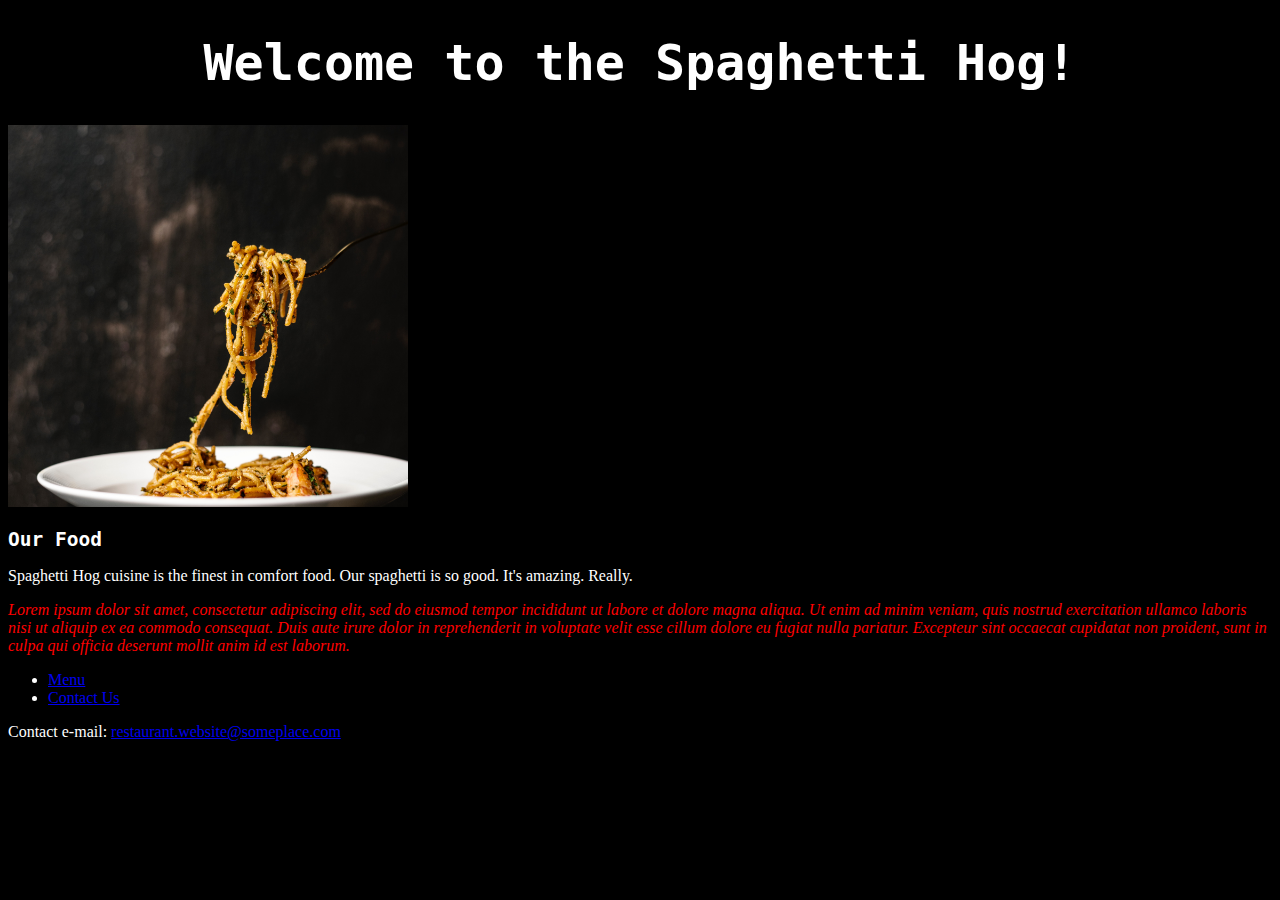
<file: index.html>
<!DOCTYPE html>
<html>
  <head>
    <title >Welcome to The Spaghetti Hog</title>
    <link href="css/styles.css" rel="stylesheet" type="text/css">
  </head>
  <body>
    <h1 class="title">Welcome to the Spaghetti Hog!</h1>
    <img src="img/spaghetti.jpg" alt="picture of our delicious spaghetti" width="400">
    <h2>Our Food</h2>
    <p>
      Spaghetti Hog cuisine is the finest in comfort food. Our spaghetti is so good. It's amazing. Really.
    </p>
    <p class="about">
      Lorem ipsum dolor sit amet, consectetur adipiscing elit, sed do eiusmod tempor incididunt ut labore et dolore magna aliqua. Ut enim ad minim veniam, quis nostrud exercitation ullamco laboris nisi ut aliquip ex ea commodo consequat. Duis aute irure dolor in reprehenderit in voluptate velit esse cillum dolore eu fugiat nulla pariatur. Excepteur sint occaecat cupidatat non proident, sunt in culpa qui officia deserunt mollit anim id est laborum.</p>
    <ul>
      <li><a href="menu.html">Menu</a></li>
      <li><a href="contact-info.html">Contact Us</a></li>
    </ul>
    <p>Contact e-mail:
    <a href="mailto:restaurant.website@someplace.com">restaurant.website@someplace.com</a> </p>
  </body>
</html>
</file>
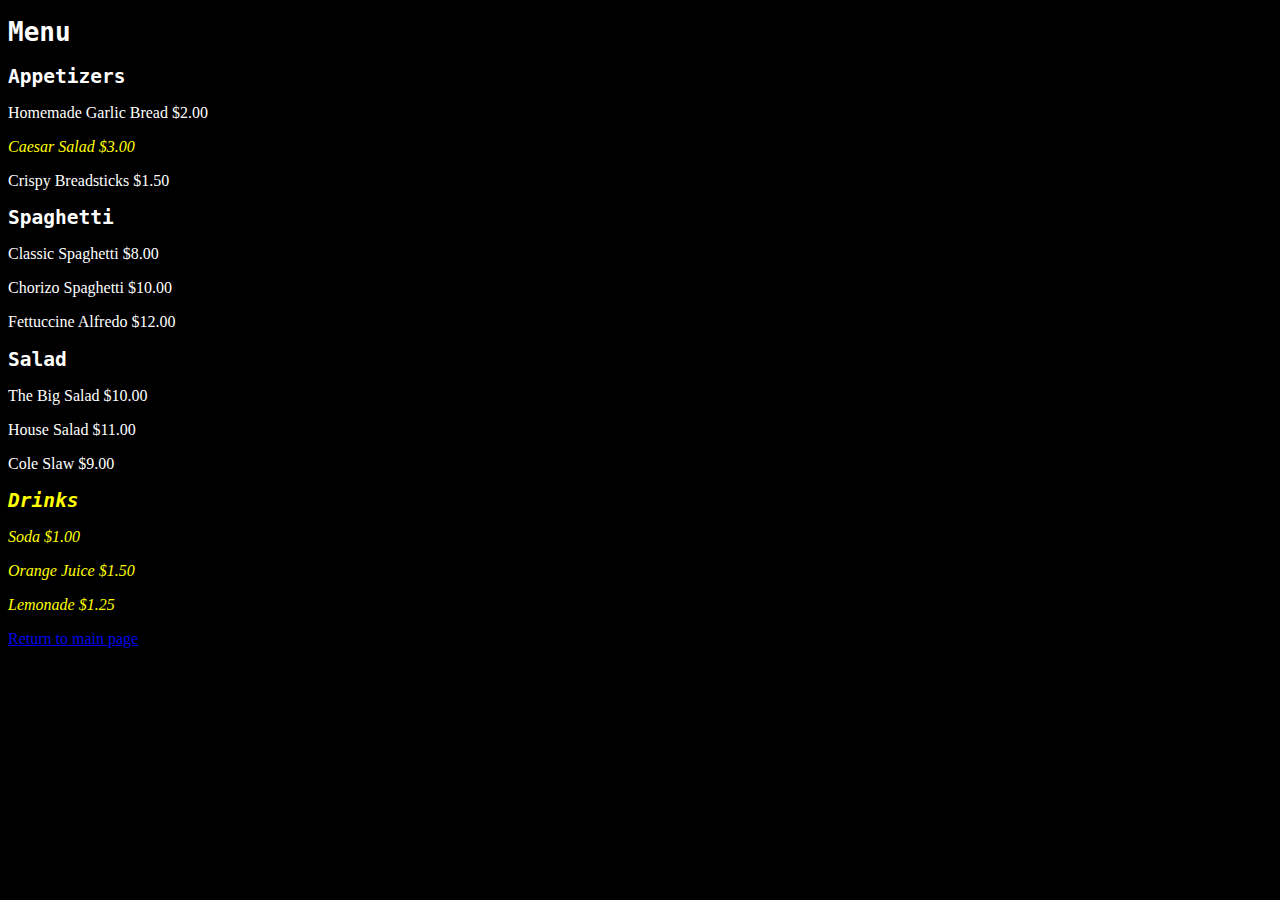
<file: menu.html>
<!DOCTYPE html>
<html>
  <head>
    <title>Spaghetti Hog Menu</title>
    <link href="css/styles.css" rel="stylesheet" type="text/css">
  </head>
  <body>
    <h1>Menu</h1>
    <h2>Appetizers</h2>
    <p>Homemade Garlic Bread $2.00</p>
    <p class="important">Caesar Salad $3.00</p>
    <p>Crispy Breadsticks $1.50</p>
    <h2>Spaghetti</h2>
    <p>Classic Spaghetti $8.00</p>
    <p>Chorizo Spaghetti $10.00</p>
    <p>Fettuccine Alfredo $12.00</p>
    <h2>Salad</h2>
    <p>The Big Salad $10.00</p>
    <p>House Salad $11.00</p>
    <p>Cole Slaw $9.00</p>
    <h2 class="important">Drinks</h2>
    <p class="important">Soda $1.00</p>
    <p class="important">Orange Juice $1.50</p>
    <p class="important">Lemonade $1.25</p>
    <p><a href="index.html">Return to main page</a></p>
  </body>
</html>
</file>
<file: css/styles.css>
body {
  background-color: black;
  color: white;
}

h1 {
  font-family: monospace;
}

h2 {
  font-family: monospace;
}

h3 {
  font-family: monospace;
}

p.about {
  color: red;
  font-style: italic;
}

.title {
  font-weight: bold;
  font-size: 50px;
  text-align: center;
}

.important {
  color: yellow;
  font-style: italic;
}
</file>
